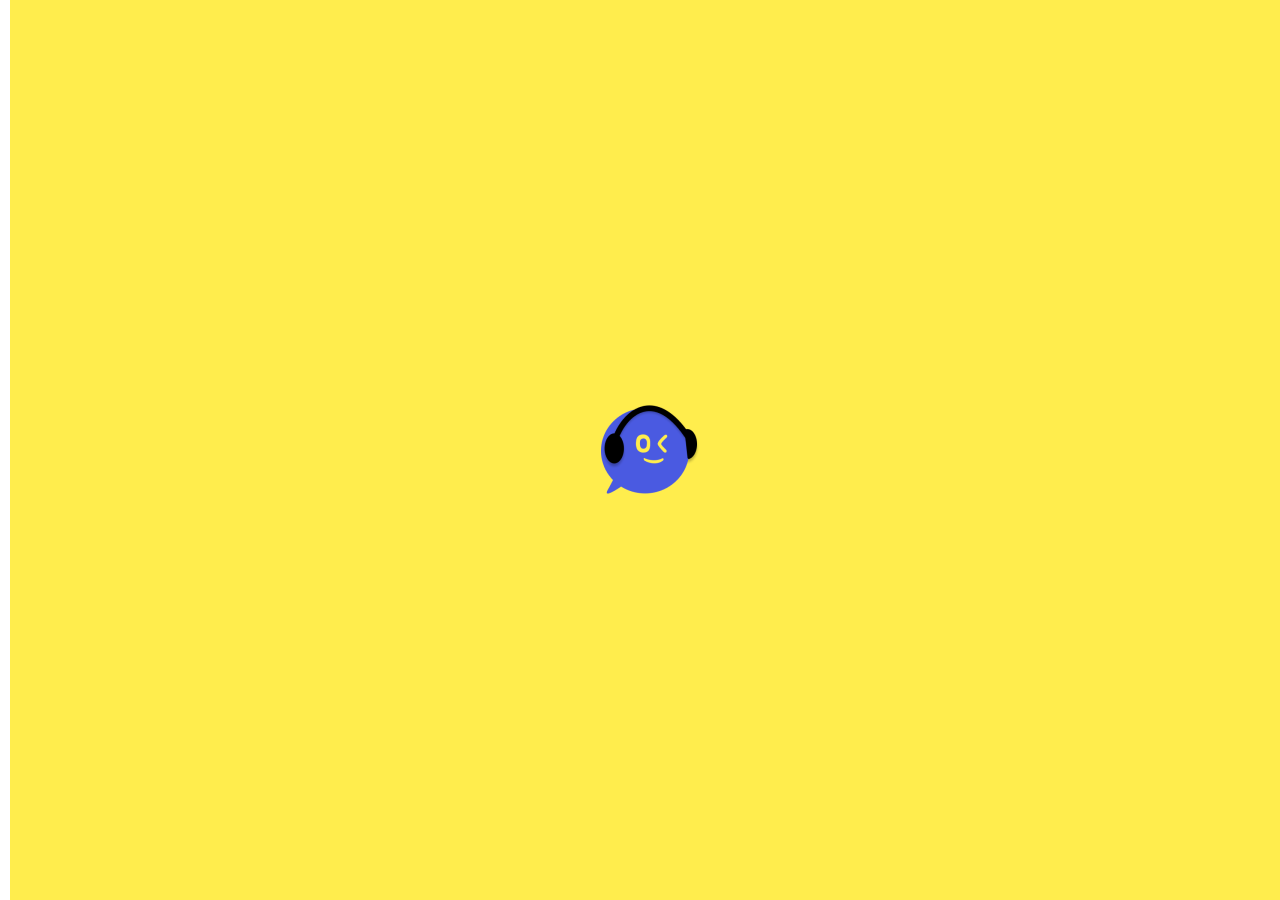
<file: index.html>
<!DOCTYPE html>
<html lang="en">

<head>
    <link rel="stylesheet" href="css/style.css">
    <meta charset="UTF-8">
    <meta http-equiv="X-UA-Compatible" content="IE=edge">
    <meta name="viewport" content="width=device-width, initial-scale=1.0">
    <title>Document</title>
    <link href="https://cdn.jsdelivr.net/npm/bootstrap@5.2.1/dist/css/bootstrap.min.css" rel="stylesheet">
</head>

<body>
    <script src="https://cdn.jsdelivr.net/npm/bootstrap@5.2.1/dist/js/bootstrap.bundle.min.js">
    </script>

    <div class="login-box">
        <div class="imgbox">
            <img src="img/Itzylogo.png">
        </div>
        <form class="form-box" action="" method="post">
            <div class="form-group">
                <input type="text" placeholder="아이디">
            </div>

            <div class="form-group">
                <input type="password" placeholder="비밀번호">
            </div>

            <div class="form-group login-btn">
                <input class="btn w-100" type="submit" class="" value="로그인">
            </div>
            <div class="find-id">
                <p class="hint-text small"><a href="signup-screen.html">회원가입</a></p>
                <p class="hint-text small"><a href="#">아이디/비밀번호 찾기</a></p>
            </div>
        </form>

    </div>



    <div id="splash-screen">
        <img src="img/Itzylogo.png">
    </div>
</body>

</html>
</file>
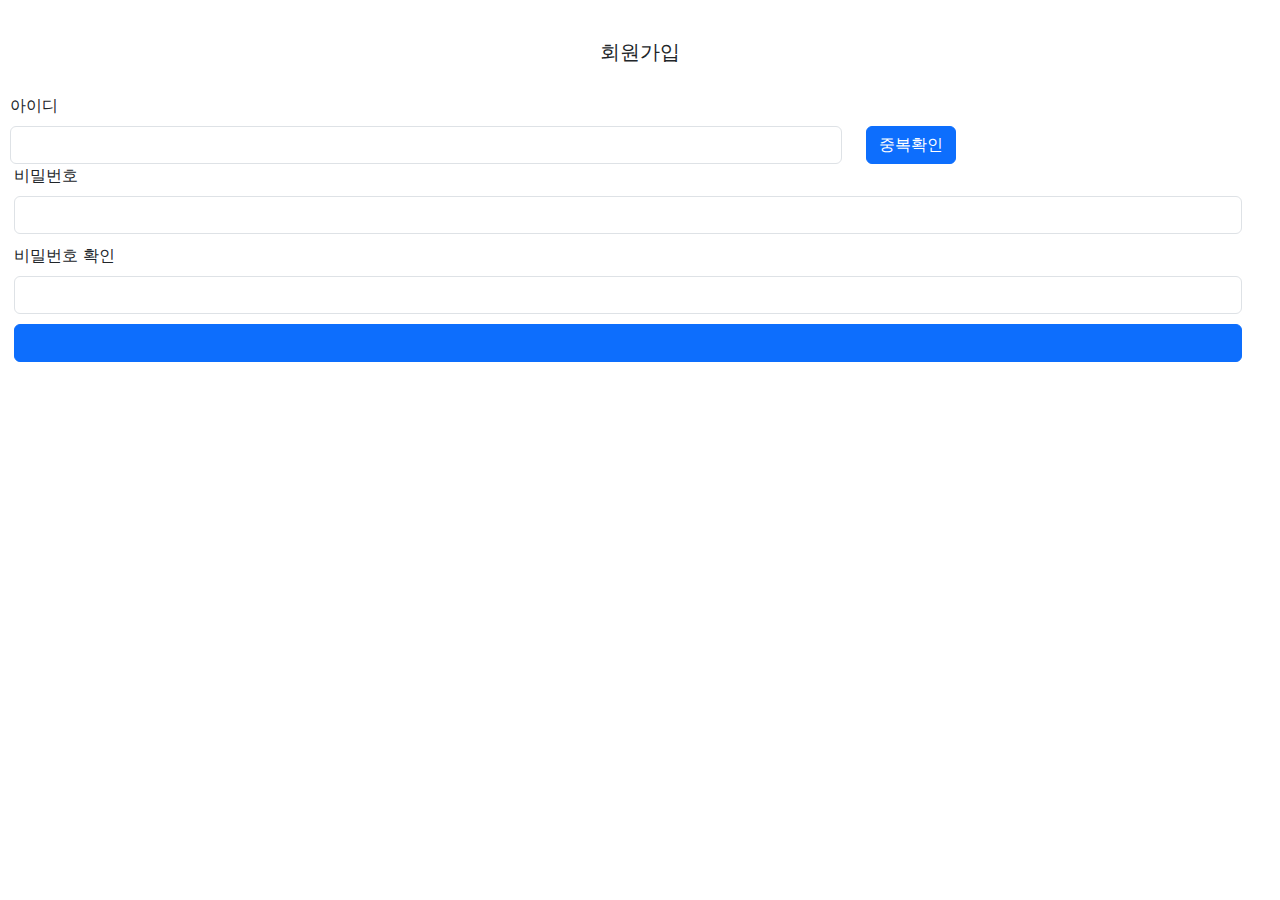
<file: signup-screen.html>
<!DOCTYPE html>
<html lang="en">

<head>
    <link rel="stylesheet" href="css/style.css">
    <meta charset="UTF-8">
    <meta http-equiv="X-UA-Compatible" content="IE=edge">
    <meta name="viewport" content="width=device-width, initial-scale=1.0">
    <title>Document</title>
    <link href="https://cdn.jsdelivr.net/npm/bootstrap@5.2.1/dist/css/bootstrap.min.css" rel="stylesheet">
</head>

<body>
    <script src="https://cdn.jsdelivr.net/npm/bootstrap@5.2.1/dist/js/bootstrap.bundle.min.js">
    </script>

    <h5 class="signup-header">회원가입</h5>

    <form class="row g-3 needs-validation" novalidate>
        <div class="col-12 id-check">
            <label for="validationCustom01" class="form-label">아이디</label>
            <div class="row">
                <div class="col-8">
                    <input type="text" class="form-control" id="validationCustom01" value="" required>
                </div>
                <div class="col-4">
                    <button class="btn btn-primary" type="submit">중복확인</button>
                </div>
            </div>
            <div class="valid-feedback">
                Looks good!
            </div>
        </div>
        <div class="row">
            <div class="col-12 pw-check">
                <label for="validationCustom02" class="form-label">비밀번호</label>
                <input type="password" class="form-control" id="validationCustom02" value="" required>
            </div>
            <div class="valid-feedback">
                Looks good!
            </div>

            <div class="col-12 pw-check">
                <label for="validationCustom02" class="form-label">비밀번호 확인</label>
                <input type="password" class="form-control" id="validationCustom02" value="" required>
            </div>
            <div class="col-12">
                <button class="btn btn-primary btn-size" type="submit">
                    <a href="signup-screen2.html">
                        다음
                    </a>
                </button>
            </div>
        </div>


    </form>



</body>

</html>
</file>
<file: css/style.css>
@import "screens/login-screen.css";
@import "components/variable.css";
@import "screens/signup-screen.css";



body {
    font-family: 'Saira Condensed', sans-serif;
}
</file>
